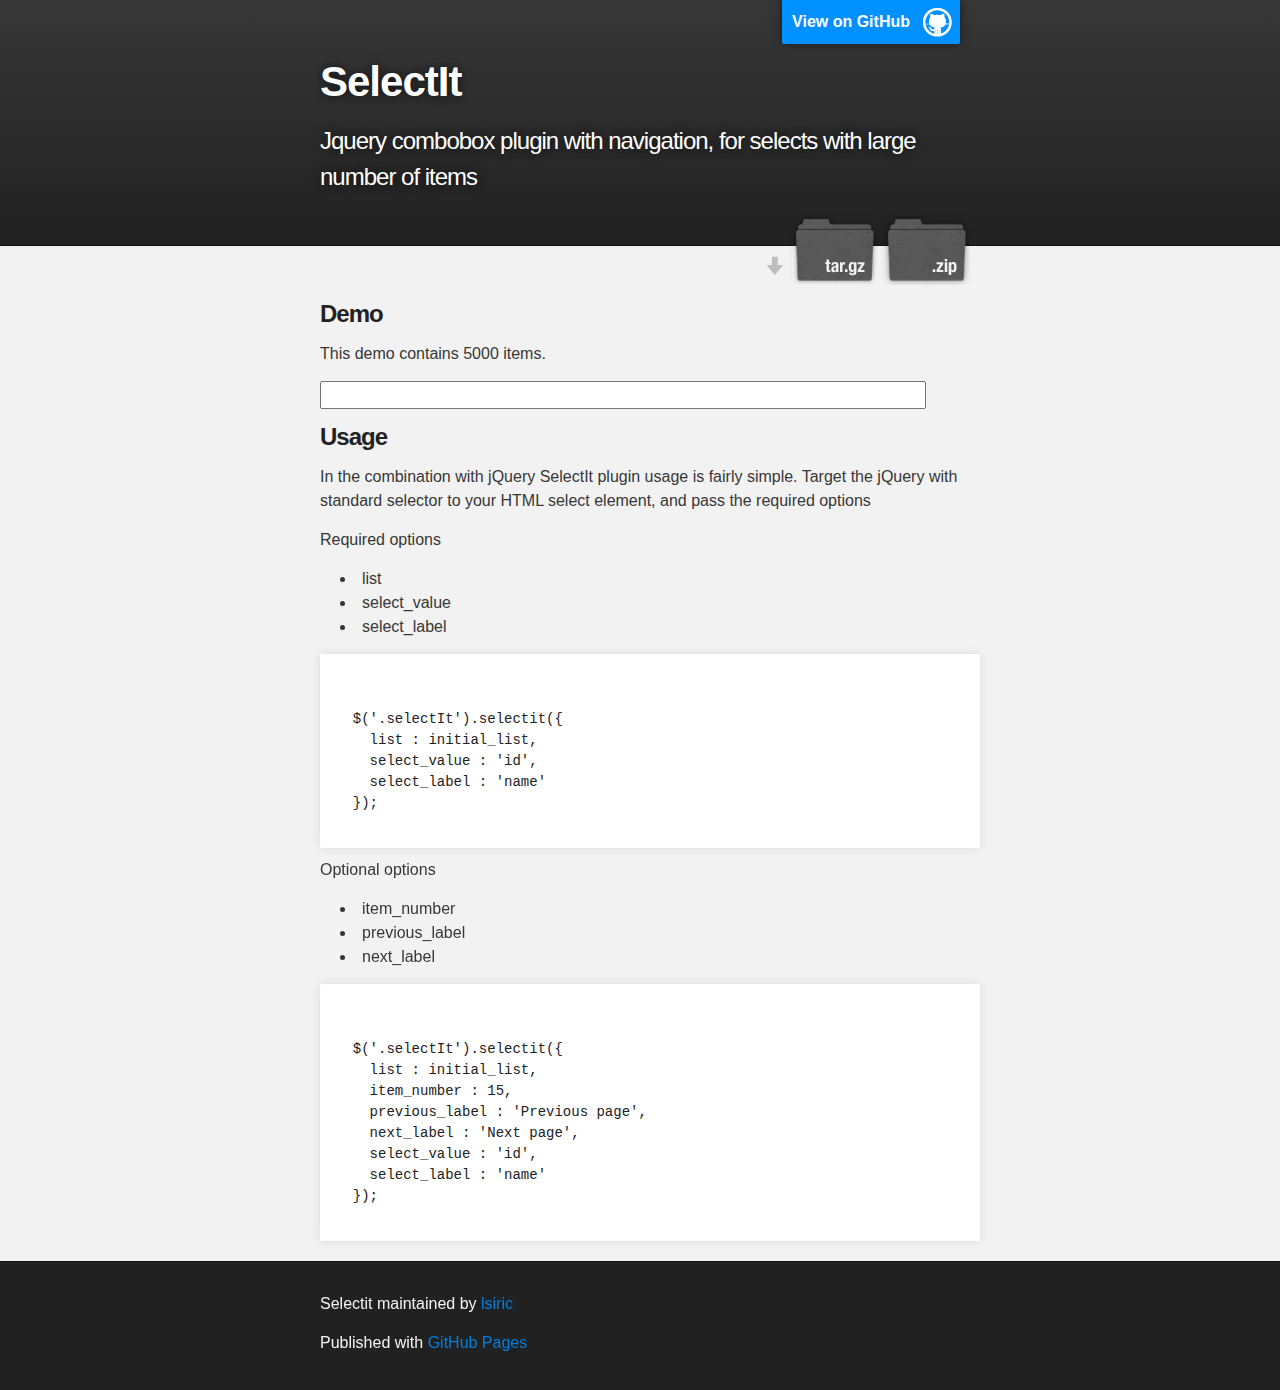
<file: index.html>
<!DOCTYPE html>
<html>

  <head>
    <meta charset='utf-8' />
    <meta http-equiv="X-UA-Compatible" content="chrome=1" />
    <meta name="description" content="Selectit : Jquery combobox plugin with simple pagination, for selects with large number of options" />

    <link rel="stylesheet" type="text/css" media="screen" href="stylesheets/stylesheet.css">

    <script type="text/javascript" src="javascripts/initial_data.js"></script>
    <script src="http://ajax.googleapis.com/ajax/libs/jquery/2.0.3/jquery.min.js"></script>
    <script type="text/javascript" src="javascripts/selectit.js"></script>

    <link rel="stylesheet" type="text/css" media="screen" href="stylesheets/selectit.css">

    <title>Selectit</title>
  </head>

  <body>

    <!-- HEADER -->
    <div id="header_wrap" class="outer">
        <header class="inner">
          <a id="forkme_banner" href="https://github.com/lsiric/selectIt">View on GitHub</a>

          <h1 id="project_title">SelectIt</h1>
          <h2 id="project_tagline">Jquery combobox plugin with navigation, for selects with large number of items</h2>
            <section id="downloads">
              <a class="zip_download_link" href="https://github.com/lsiric/selectIt/zipball/master">Download this project as a .zip file</a>
              <a class="tar_download_link" href="https://github.com/lsiric/selectIt/tarball/master">Download this project as a tar.gz file</a>
            </section>
        </header>
    </div>

    <!-- MAIN CONTENT -->
    <div id="main_content_wrap" class="outer">
      <section id="main_content" class="inner">


<h3><a name="demo" class="anchor" href="#demo"><span class="octicon octicon-link"></span></a>Demo</h3>

<p>This demo contains 5000 items.</p>

<div>
  <select class="selectIt"></select>
</div>


        <h3>
<a name="usage" class="anchor" href="#usage"><span class="octicon octicon-link"></span></a>Usage</h3>

<p>In the combination with jQuery SelectIt plugin usage is fairly simple. Target the jQuery with standard selector to your HTML select element, and pass the required options</p>
<p>Required options</p>
<ul>
    <li>list</li>
    <li>select_value</li>
    <li>select_label</li>
</ul>

<pre><code>

  $('.selectIt').selectit({ 
    list : initial_list, 
    select_value : 'id',
    select_label : 'name'
  });  

</code></pre>

<p>Optional options</p>
<ul>
  <li>item_number</li>
  <li>previous_label</li>
  <li>next_label</li>
</ul>

<pre><code>

  $('.selectIt').selectit({ 
    list : initial_list, 
    item_number : 15, 
    previous_label : 'Previous page', 
    next_label : 'Next page',
    select_value : 'id',
    select_label : 'name'
  });

</code></pre>




</section>
  </div>

  <!-- FOOTER  -->
  <div id="footer_wrap" class="outer">
    <footer class="inner">
      <p class="copyright">Selectit maintained by <a href="https://github.com/lsiric">lsiric</a></p>
      <p>Published with <a href="http://pages.github.com">GitHub Pages</a></p>
    </footer>
  </div>

    
<script type="text/javascript">

$(document).ready(function(){

  $('.selectIt').selectit({ 
    list : initial_list, 
    item_number : 15, 
    previous_label : 'Previous page', 
    next_label : 'Next page',
    select_value : 'id',
    select_label : 'name',
    full_paging : false
  });     

});

</script>    


<script>
  (function(i,s,o,g,r,a,m){i['GoogleAnalyticsObject']=r;i[r]=i[r]||function(){
  (i[r].q=i[r].q||[]).push(arguments)},i[r].l=1*new Date();a=s.createElement(o),
  m=s.getElementsByTagName(o)[0];a.async=1;a.src=g;m.parentNode.insertBefore(a,m)
  })(window,document,'script','//www.google-analytics.com/analytics.js','ga');

  ga('create', 'UA-43675096-1', 'lsiric.github.io');
  ga('send', 'pageview');

</script>


  </body>
</html>
</file>
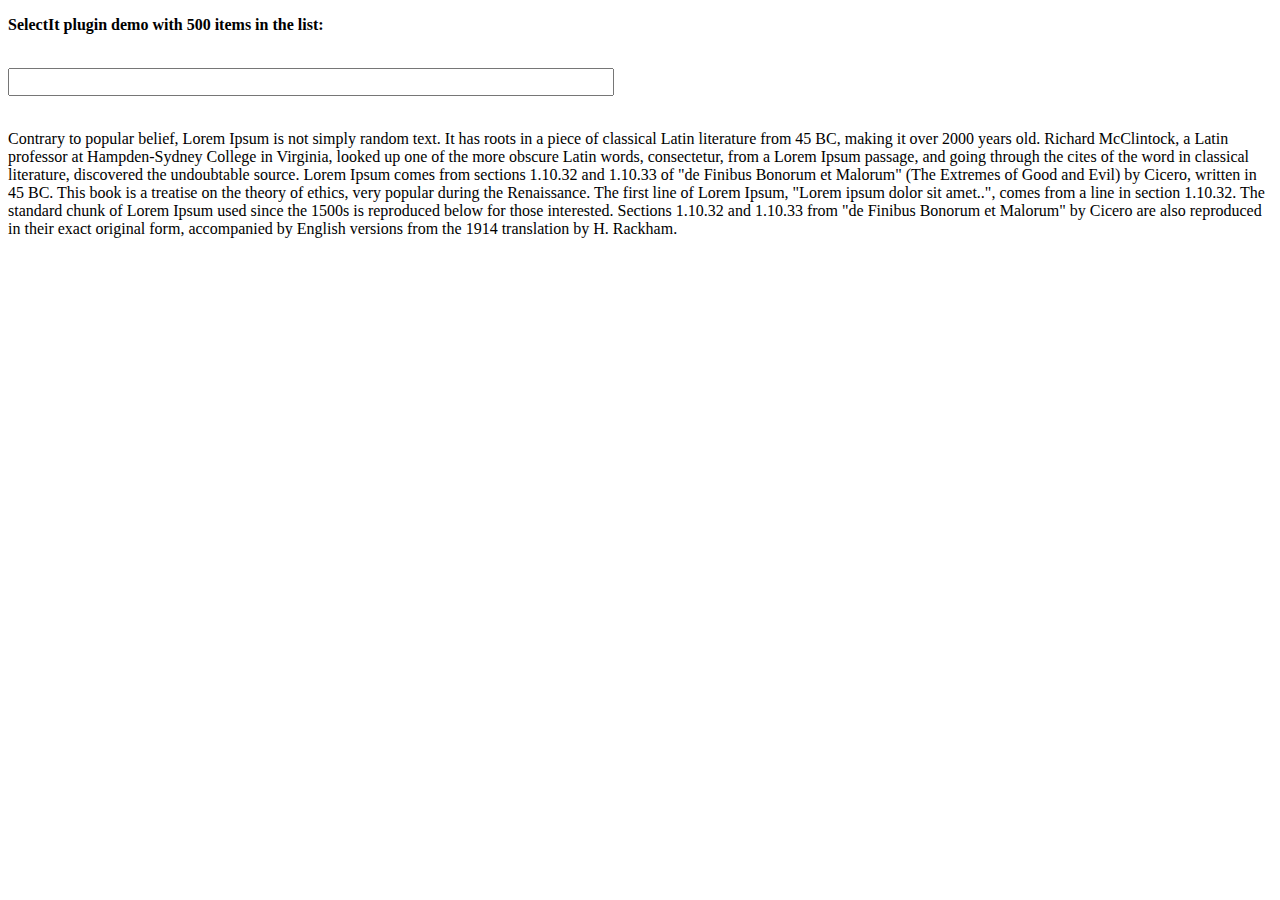
<file: selectit demo.html>
<!DOCTYPE html>
<html>
<head>
	<script type="text/javascript" src="initial_data.js"></script>
	<script src="http://ajax.googleapis.com/ajax/libs/jquery/2.0.3/jquery.min.js"></script>
	<script type="text/javascript" src="selectit.js"></script>
	<link rel="stylesheet" type="text/css" href="selectit.css">
</head>
<body>

<p><b>SelectIt plugin demo with 500 items in the list: </b></p>
<br>
<div>
	<select class="selectIt"></select>
</div>
<br>
<p>
Contrary to popular belief, Lorem Ipsum is not simply random text. It has roots in a piece of classical Latin literature from 45 BC, making it over 2000 years old. Richard McClintock, a Latin professor at Hampden-Sydney College in Virginia, looked up one of the more obscure Latin words, consectetur, from a Lorem Ipsum passage, and going through the cites of the word in classical literature, discovered the undoubtable source. Lorem Ipsum comes from sections 1.10.32 and 1.10.33 of "de Finibus Bonorum et Malorum" (The Extremes of Good and Evil) by Cicero, written in 45 BC. This book is a treatise on the theory of ethics, very popular during the Renaissance. The first line of Lorem Ipsum, "Lorem ipsum dolor sit amet..", comes from a line in section 1.10.32.

The standard chunk of Lorem Ipsum used since the 1500s is reproduced below for those interested. Sections 1.10.32 and 1.10.33 from "de Finibus Bonorum et Malorum" by Cicero are also reproduced in their exact original form, accompanied by English versions from the 1914 translation by H. Rackham.</p>

<script type="text/javascript">

$(document).ready(function(){

	$('.selectIt').selectit({ 
		list : initial_list, 
		item_number : 15, 
		previous_label : 'Previous page', 
		next_label : 'Next page',
		select_value : 'id',
		select_label : 'name',
		full_paging : false
	});	    

});

</script>
</body>
</html>
</file>
<file: stylesheets/stylesheet.css>
/*******************************************************************************
Slate Theme for GitHub Pages
by Jason Costello, @jsncostello
*******************************************************************************/

@import url(pygment_trac.css);

/*******************************************************************************
MeyerWeb Reset
*******************************************************************************/

html, body, div, span, applet, object, iframe,
h1, h2, h3, h4, h5, h6, p, blockquote, pre,
a, abbr, acronym, address, big, cite, code,
del, dfn, em, img, ins, kbd, q, s, samp,
small, strike, strong, sub, sup, tt, var,
b, u, i, center,
dl, dt, dd, ol, ul, li,
fieldset, form, label, legend,
table, caption, tbody, tfoot, thead, tr, th, td,
article, aside, canvas, details, embed,
figure, figcaption, footer, header, hgroup,
menu, nav, output, ruby, section, summary,
time, mark, audio, video {
  margin: 0;
  padding: 0;
  border: 0;
  font: inherit;
  vertical-align: baseline;
}

/* HTML5 display-role reset for older browsers */
article, aside, details, figcaption, figure,
footer, header, hgroup, menu, nav, section {
  display: block;
}

ol, ul {
  list-style: none;
}

blockquote, q {
}

table {
  border-collapse: collapse;
  border-spacing: 0;
}

/*******************************************************************************
Theme Styles
*******************************************************************************/

body {
  box-sizing: border-box;
  color:#373737;
  background: #212121;
  font-size: 16px;
  font-family: 'Myriad Pro', Calibri, Helvetica, Arial, sans-serif;
  line-height: 1.5;
  -webkit-font-smoothing: antialiased;
}

h1, h2, h3, h4, h5, h6 {
  margin: 10px 0;
  font-weight: 700;
  color:#222222;
  font-family: 'Lucida Grande', 'Calibri', Helvetica, Arial, sans-serif;
  letter-spacing: -1px;
}

h1 {
  font-size: 36px;
  font-weight: 700;
}

h2 {
  padding-bottom: 10px;
  font-size: 32px;
  background: url('../images/bg_hr.png') repeat-x bottom;
}

h3 {
  font-size: 24px;
}

h4 {
  font-size: 21px;
}

h5 {
  font-size: 18px;
}

h6 {
  font-size: 16px;
}

p {
  margin: 10px 0 15px 0;
}

footer p {
  color: #f2f2f2;
}

a {
  text-decoration: none;
  color: #007edf;
  text-shadow: none;

  transition: color 0.5s ease;
  transition: text-shadow 0.5s ease;
  -webkit-transition: color 0.5s ease;
  -webkit-transition: text-shadow 0.5s ease;
  -moz-transition: color 0.5s ease;
  -moz-transition: text-shadow 0.5s ease;
  -o-transition: color 0.5s ease;
  -o-transition: text-shadow 0.5s ease;
  -ms-transition: color 0.5s ease;
  -ms-transition: text-shadow 0.5s ease;
}

#main_content a:hover {
  color: #0069ba;
  text-shadow: #0090ff 0px 0px 2px;
}

footer a:hover {
  color: #43adff;
  text-shadow: #0090ff 0px 0px 2px;
}

em {
  font-style: italic;
}

strong {
  font-weight: bold;
}

img {
  position: relative;
  margin: 0 auto;
  max-width: 739px;
  padding: 5px;
  margin: 10px 0 10px 0;
  border: 1px solid #ebebeb;

  box-shadow: 0 0 5px #ebebeb;
  -webkit-box-shadow: 0 0 5px #ebebeb;
  -moz-box-shadow: 0 0 5px #ebebeb;
  -o-box-shadow: 0 0 5px #ebebeb;
  -ms-box-shadow: 0 0 5px #ebebeb;
}

pre, code {
  width: 100%;
  color: #222;
  background-color: #fff;

  font-family: Monaco, "Bitstream Vera Sans Mono", "Lucida Console", Terminal, monospace;
  font-size: 14px;

  border-radius: 2px;
  -moz-border-radius: 2px;
  -webkit-border-radius: 2px;



}

pre {
  width: 100%;
  padding: 10px;
  box-shadow: 0 0 10px rgba(0,0,0,.1);
  overflow: auto;
}

code {
  padding: 3px;
  margin: 0 3px;
  box-shadow: 0 0 10px rgba(0,0,0,.1);
}

pre code {
  display: block;
  box-shadow: none;
}

blockquote {
  color: #666;
  margin-bottom: 20px;
  padding: 0 0 0 20px;
  border-left: 3px solid #bbb;
}

ul, ol, dl {
  margin-bottom: 15px
}

ul li {
  list-style: inside;
  padding-left: 20px;
}

ol li {
  list-style: decimal inside;
  padding-left: 20px;
}

dl dt {
  font-weight: bold;
}

dl dd {
  padding-left: 20px;
  font-style: italic;
}

dl p {
  padding-left: 20px;
  font-style: italic;
}

hr {
  height: 1px;
  margin-bottom: 5px;
  border: none;
  background: url('../images/bg_hr.png') repeat-x center;
}

table {
  border: 1px solid #373737;
  margin-bottom: 20px;
  text-align: left;
 }

th {
  font-family: 'Lucida Grande', 'Helvetica Neue', Helvetica, Arial, sans-serif;
  padding: 10px;
  background: #373737;
  color: #fff;
 }

td {
  padding: 10px;
  border: 1px solid #373737;
 }

form {
  background: #f2f2f2;
  padding: 20px;
}

img {
  width: 100%;
  max-width: 100%;
}

/*******************************************************************************
Full-Width Styles
*******************************************************************************/

.outer {
  width: 100%;
}

.inner {
  position: relative;
  max-width: 640px;
  padding: 20px 10px;
  margin: 0 auto;
}

#forkme_banner {
  display: block;
  position: absolute;
  top:0;
  right: 10px;
  z-index: 10;
  padding: 10px 50px 10px 10px;
  color: #fff;
  background: url('../images/blacktocat.png') #0090ff no-repeat 95% 50%;
  font-weight: 700;
  box-shadow: 0 0 10px rgba(0,0,0,.5);
  border-bottom-left-radius: 2px;
  border-bottom-right-radius: 2px;
}

#header_wrap {
  background: #212121;
  background: -moz-linear-gradient(top, #373737, #212121);
  background: -webkit-linear-gradient(top, #373737, #212121);
  background: -ms-linear-gradient(top, #373737, #212121);
  background: -o-linear-gradient(top, #373737, #212121);
  background: linear-gradient(top, #373737, #212121);
}

#header_wrap .inner {
  padding: 50px 10px 30px 10px;
}

#project_title {
  margin: 0;
  color: #fff;
  font-size: 42px;
  font-weight: 700;
  text-shadow: #111 0px 0px 10px;
}

#project_tagline {
  color: #fff;
  font-size: 24px;
  font-weight: 300;
  background: none;
  text-shadow: #111 0px 0px 10px;
}

#downloads {
  position: absolute;
  width: 210px;
  z-index: 10;
  bottom: -40px;
  right: 0;
  height: 70px;
  background: url('../images/icon_download.png') no-repeat 0% 90%;
}

.zip_download_link {
  display: block;
  float: right;
  width: 90px;
  height:70px;
  text-indent: -5000px;
  overflow: hidden;
  background: url(../images/sprite_download.png) no-repeat bottom left;
}

.tar_download_link {
  display: block;
  float: right;
  width: 90px;
  height:70px;
  text-indent: -5000px;
  overflow: hidden;
  background: url(../images/sprite_download.png) no-repeat bottom right;
  margin-left: 10px;
}

.zip_download_link:hover {
  background: url(../images/sprite_download.png) no-repeat top left;
}

.tar_download_link:hover {
  background: url(../images/sprite_download.png) no-repeat top right;
}

#main_content_wrap {
  background: #f2f2f2;
  border-top: 1px solid #111;
  border-bottom: 1px solid #111;
}

#main_content {
  padding-top: 40px;
}

#footer_wrap {
  background: #212121;
}



/*******************************************************************************
Small Device Styles
*******************************************************************************/

@media screen and (max-width: 480px) {
  body {
    font-size:14px;
  }

  #downloads {
    display: none;
  }

  .inner {
    min-width: 320px;
    max-width: 480px;
  }

  #project_title {
  font-size: 32px;
  }

  h1 {
    font-size: 28px;
  }

  h2 {
    font-size: 24px;
  }

  h3 {
    font-size: 21px;
  }

  h4 {
    font-size: 18px;
  }

  h5 {
    font-size: 14px;
  }

  h6 {
    font-size: 12px;
  }

  code, pre {
    min-width: 320px;
    max-width: 480px;
    font-size: 11px;
  }

}
</file>
<file: stylesheets/selectit.css>
.selectIt{
	width:600px;
	margin: 0;
	padding: 0;
	cursor: pointer;
}

.selectIt_main_container{
	font-family: Arial;
	font-size: 12px;
	position: relative;
}

.selectIt_search_field{
	width:100px; 
	height: 20px; 
	cursor: pointer; 
	padding: 2px;
	text-indent: 2px;
}

ul.drop,ul.drop li{
	list-style: none;
	margin: 0;
	padding: 0;
	color: black;
}

ul.drop li:nth-child(even) {
	background: #CCC;
}

ul.drop li:nth-child(odd) {
	background: #FFF;
}

ul.drop {
	position: relative;
	z-index: 597;
	float: left;
	margin: 0;
	position: absolute;
	top: 0;
	left: 0;	
}

ul.drop li {
	float: left;
	line-height: 1.3em;
	vertical-align: middle;
	clear: both;
	width: 100%;
}

.selectIt_item{
	text-indent: 4px;
}

.selectIt_item:hover{
	background: #c2edfd;
}

.selectIt_result_list_button{
	text-shadow: 0;
	border-bottom: 1px solid #222;
	color: #fff;
	text-decoration: none;
	font-weight: bold;
	background-color: #494949;
	font-style: italic;
	text-align: center;
	width: 100%;
}

.selectIt_result_list_button:hover{
	background-color: #6d6d6d;
	text-shadow: 0 -1px 1px #222;
}

.inactive{
	color: #a7a7a7;
}

.selectIt_item, .selectIt_result_list_button{
	padding: 4px 0;
	cursor: pointer;
};

.navigation{
	float:left; 
	cursor:default;
}

.active{
	color: grey;
}
</file>
<file: selectit.css>
.selectIt{
	width:600px;
	margin: 0;
	padding: 0;
	cursor: pointer;
}

.selectIt_main_container{
	font-family: Arial;
	font-size: 12px;
	position: relative;
}

.selectIt_search_field{
	width:100px; 
	height: 20px; 
	cursor: pointer; 
	padding: 2px;
	text-indent: 2px;
}

ul.drop,ul.drop li{
	list-style: none;
	margin: 0;
	padding: 0;
	color: black;
}

ul.drop li:nth-child(even) {
	background: #CCC;
}

ul.drop li:nth-child(odd) {
	background: #FFF;
}

ul.drop {
	position: relative;
	z-index: 597;
	float: left;
	margin: 0;
	position: absolute;
	top: 0;
	left: 0;	
}

ul.drop li {
	float: left;
	line-height: 1.3em;
	vertical-align: middle;
	clear: both;
	width: 100%;
}

.selectIt_item{
	text-indent: 4px;
}

.selectIt_item:hover{
	background: #c2edfd;
}

.selectIt_result_list_button{
	text-shadow: 0;
	border-bottom: 1px solid #222;
	color: #fff;
	text-decoration: none;
	font-weight: bold;
	background-color: #494949;
	font-style: italic;
	text-align: center;
	width: 100%;
}

.selectIt_result_list_button:hover{
	background-color: #6d6d6d;
	text-shadow: 0 -1px 1px #222;
}

.inactive{
	color: #a7a7a7;
}

.selectIt_item, .selectIt_result_list_button{
	padding: 4px 0;
	cursor: pointer;
};

.navigation{
	float:left; 
	cursor:default;
}

.active{
	color: grey;
}
</file>
